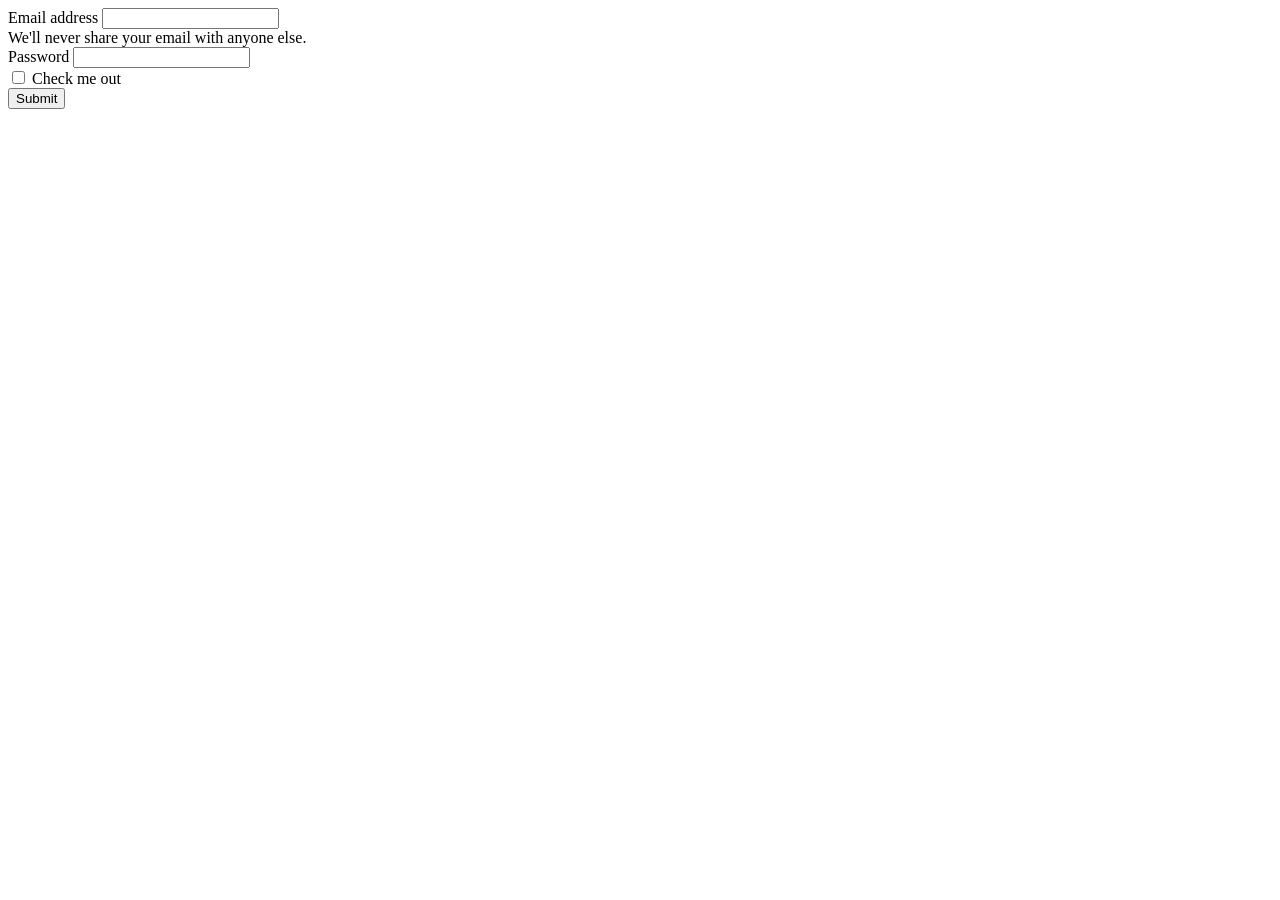
<file: Frontend/Login.html>
<!DOCTYPE html>
<html lang="en">

<head>
    <meta charset="UTF-8">
    <meta name="viewport" content="width=device-width, initial-scale=1.0">
    <title>Foodie</title>
</head>

<body>
    <div class="login">
        <form>
            <div class="mb-3">
                <label for="exampleInputEmail1" class="form-label">Email address</label>
                <input type="email" class="form-control" id="exampleInputEmail1" aria-describedby="emailHelp">
                <div id="emailHelp" class="form-text">We'll never share your email with anyone else.</div>
            </div>
            <div class="mb-3">
                <label for="exampleInputPassword1" class="form-label">Password</label>
                <input type="password" class="form-control" id="exampleInputPassword1">
            </div>
            <div class="mb-3 form-check">
                <input type="checkbox" class="form-check-input" id="exampleCheck1">
                <label class="form-check-label" for="exampleCheck1">Check me out</label>
            </div>
            <button type="submit" class="btn btn-primary">Submit</button>
        </form>
    </div>

    
</body>

</html>
</file>
